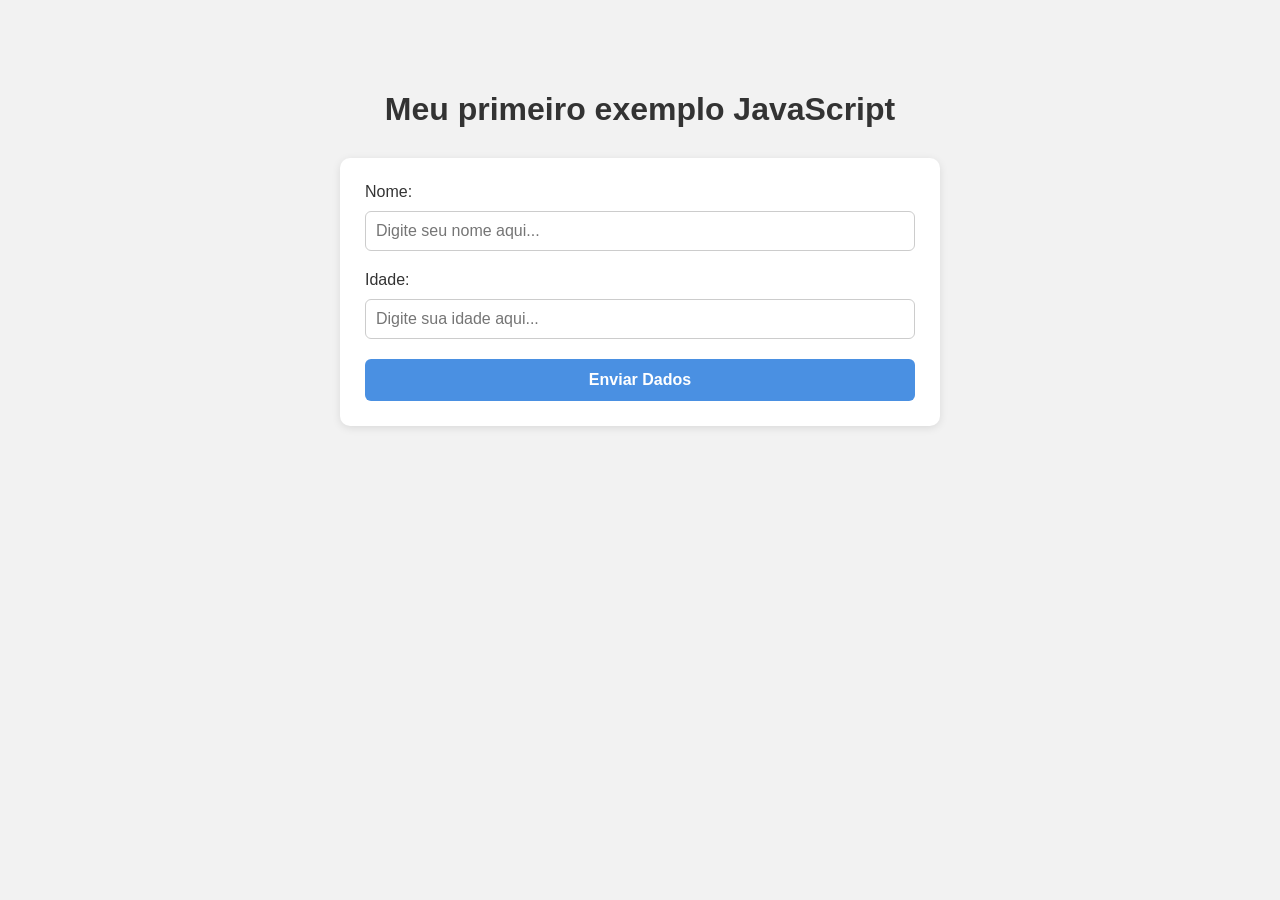
<file:  exemplos/ex-09-09/index.html>
<!DOCTYPE html>
<html lang="en">
<head>
    <meta charset="UTF-8">
    <meta name="viewport" content="width=device-width, initial-scale=1.0">
    <title>Helo, World JS!</title>
    <link rel="stylesheet" href="./style.css"  />
    <script src="./form.js" defer></script>
</head>
<body>
    <h1> Meu primeiro exemplo JavaScript</h1>

    <form id="formDados">
        <label for="nome">Nome:</label>
        <input type="text" id="nome" placeholder="Digite seu nome aqui..." />

    
        <label for="idade">Idade:</label>
        <input type="text" id="idade" placeholder="Digite sua idade aqui..." />

        <button type="submit">Enviar Dados</button>
    </form>

    <p id="nomeUsuario"></p>
    <p id="idadeUsuario"></p>
</body>
</html>
</file>
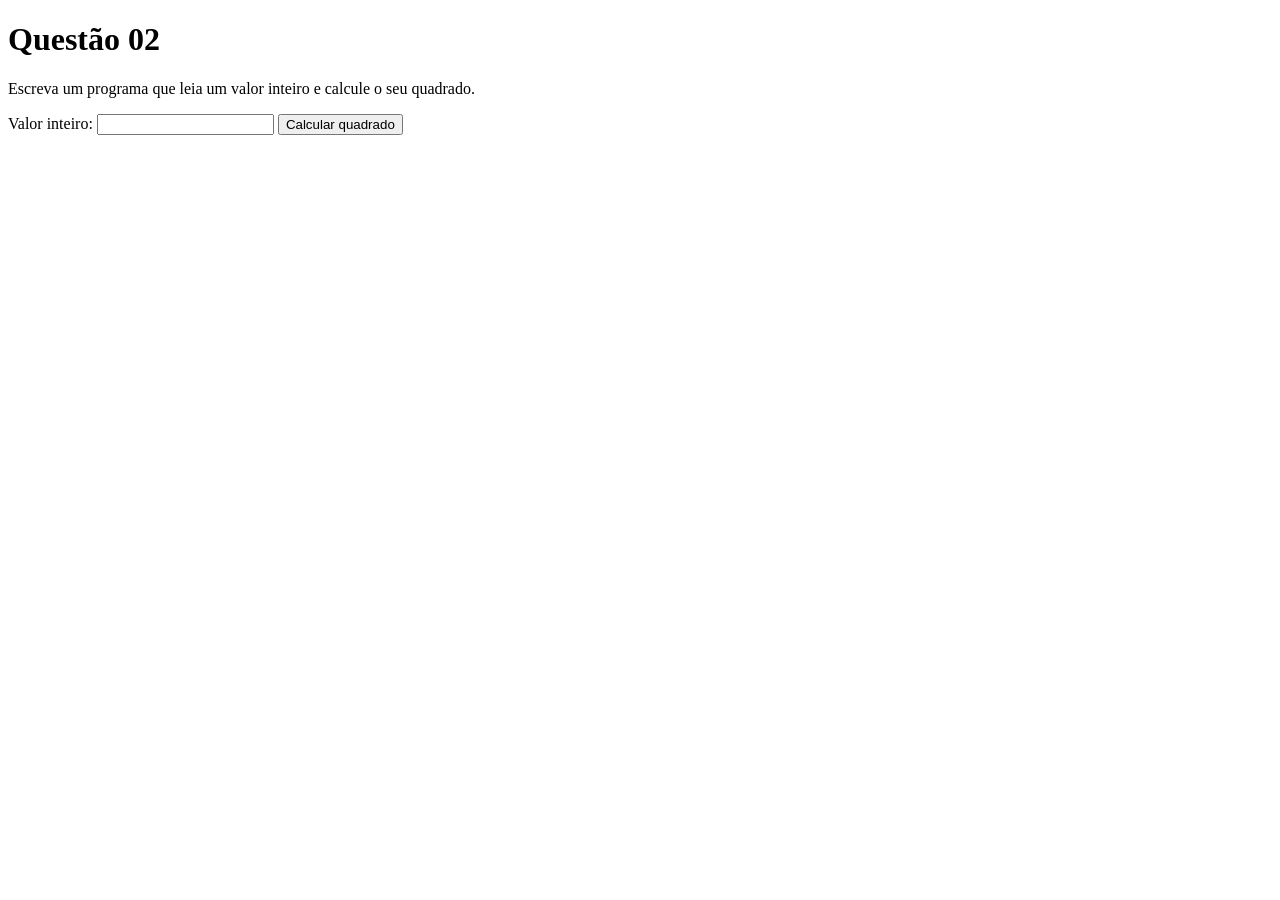
<file: q02/q02.html>
<!DOCTYPE html>
<html lang="pt-BR">
<head>
    <meta charset="UTF-8">
    <meta name="viewport" content="width=device-width, initial-scale=1.0">
    <title>Questão 02</title>
    <script src="./q02.js" defer></script>
</head>
<body>
    <h1>Questão 02</h1>
<p>
Escreva um programa que leia um valor inteiro e calcule o seu quadrado.
</p>

<form id="formDados">
    <label for="">Valor inteiro:</label>
    <input type="number" id="valor">

    <button type="submit">Calcular quadrado</button>
</form>

<p id="resultado"></p>
</body>
</html>
</file>
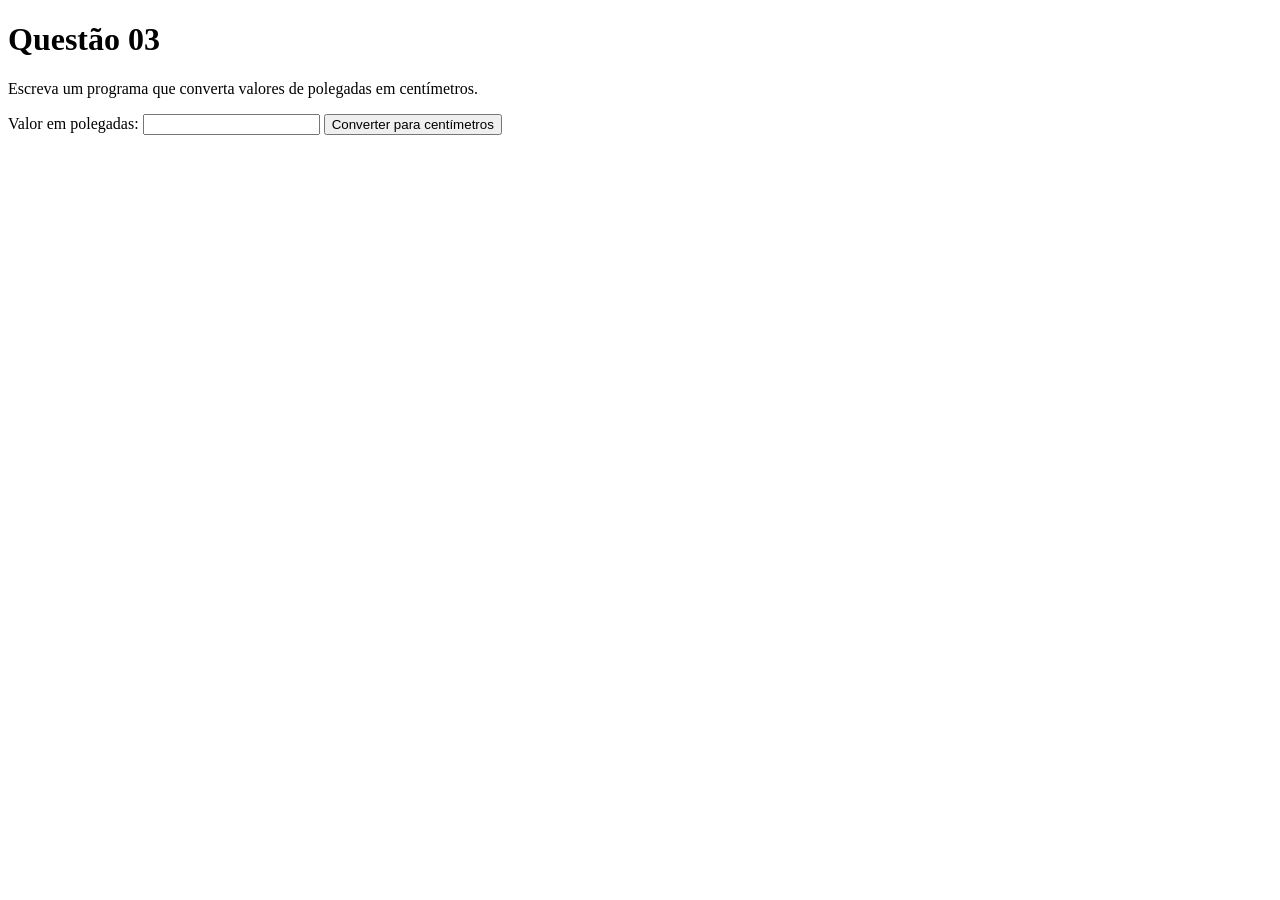
<file: q03/q03.html>
<!DOCTYPE html>
<html lang="pt-BR">
<head>
    <meta charset="UTF-8">
    <meta name="viewport" content="width=device-width, initial-scale=1.0">
    <title>Questão 03</title>
    <script src="./q03.js" defer></script>
</head>
<body>
    <h1>Questão 03</h1>

    <p>
        Escreva um programa que converta valores de polegadas em centímetros.
    </p>

    <form id="formDados">
        <label for="valorpolegadas">Valor em polegadas:</label>
        <input type="number" step="0.01" min="0.01" id="valorpolegadas">

        <button type="submit">Converter para centímetros</button>
    </form>

    <p id="resultado"></p>
</body>
</html>
</file>
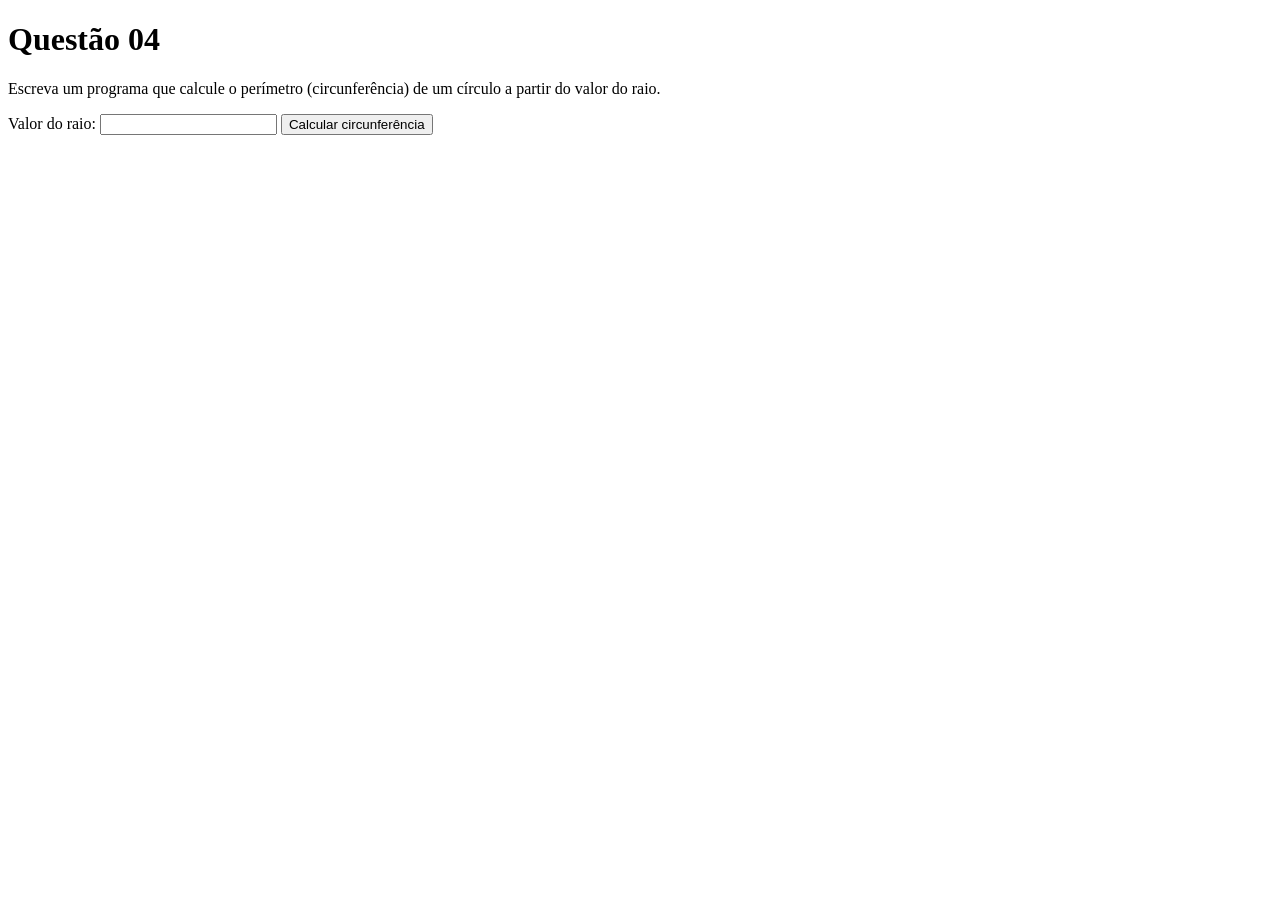
<file: q04/q04.html>
<!DOCTYPE html>
<html lang="pt-BR">
<head>
    <meta charset="UTF-8">
    <meta name="viewport" content="width=device-width, initial-scale=1.0">
    <title>Questão 04</title>
    <script src="./q04.js" defer></script>
</head>
<body>
    <h1>Questão 04</h1>

    <p>
        Escreva um programa que calcule o perímetro (circunferência) de um círculo a partir do valor do raio.
    </p>

    <form id="formDados">
        <label for="raio">Valor do raio:</label>
        <input type="number" step="0.01" min="0.01" id="raio">

        <button type="submit">Calcular circunferência</button>
    </form>

    <p id="resultado"></p>
</body>
</html>
</file>
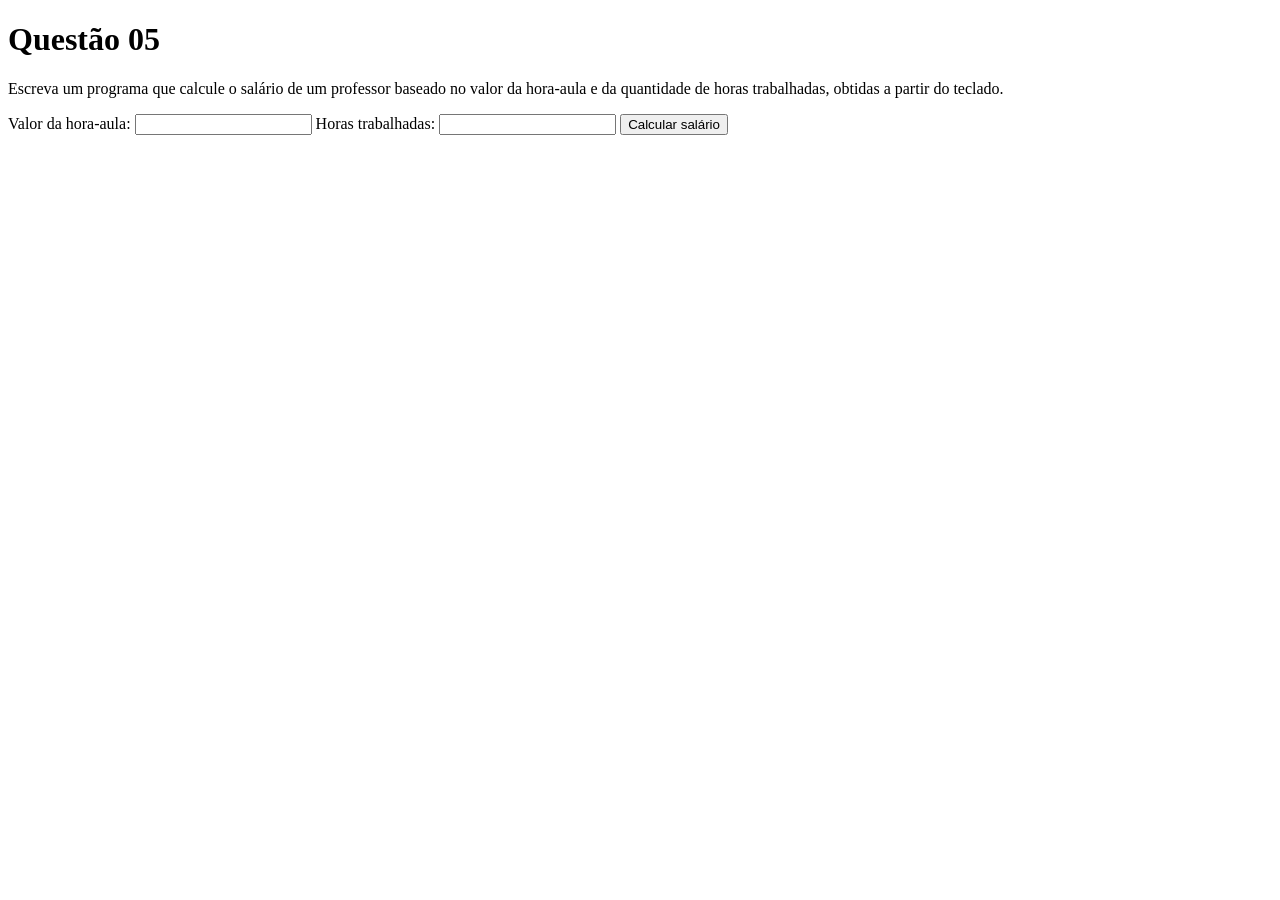
<file: q05/q05.html>
<!DOCTYPE html>
<html lang="pt-BR">
<head>
    <meta charset="UTF-8">
    <meta name="viewport" content="width=device-width, initial-scale=1.0">
    <title>Questão 05</title>
    <script src="./q05.js" defer></script>
</head>
<body>
    <h1>Questão 05</h1>

    <p>
        Escreva um programa que calcule o salário de um professor baseado no valor da hora-aula e da quantidade de
        horas trabalhadas, obtidas a partir do teclado.
    </p>

    <form id="formDados">
        <label for="valorhora">Valor da hora-aula:</label>
        <input type="number" step="0.01" min="0.01" id="valorhora">

        <label for="horastrabalhadas">Horas trabalhadas:</label>
        <input type="number" min="1" id="horastrabalhadas">

        <button type="submit">Calcular salário</button>
    </form>

    <p id="resultado"></p>
</body>
</html>
</file>
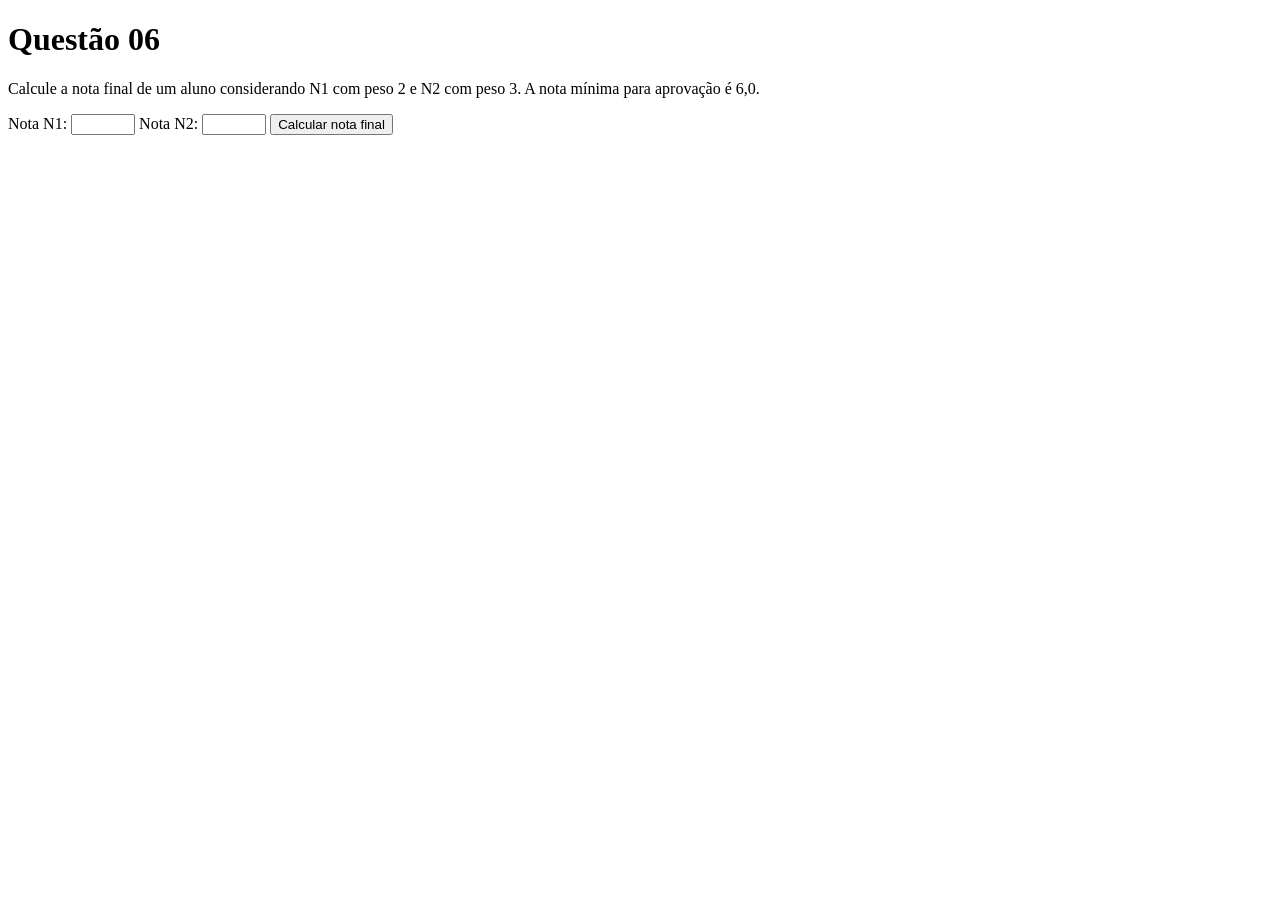
<file: q06/q06.html>
<!DOCTYPE html>
<html lang="pt-BR">
<head>
    <meta charset="UTF-8">
    <meta name="viewport" content="width=device-width, initial-scale=1.0">
    <title>Questão 06</title>
    <script src="./q06.js" defer></script>
</head>
<body>
    <h1>Questão 06</h1>

    <p>
        Calcule a nota final de um aluno considerando N1 com peso 2 e N2 com peso 3.
        A nota mínima para aprovação é 6,0.
    </p>

    <form id="formDados">
        <label for="n1">Nota N1:</label>
        <input type="number" step="0.1" min="0" max="10" id="n1">

        <label for="n2">Nota N2:</label>
        <input type="number" step="0.1" min="0" max="10" id="n2">

        <button type="submit">Calcular nota final</button>
    </form>

    <p id="resultado"></p>
</body>
</html>
</file>
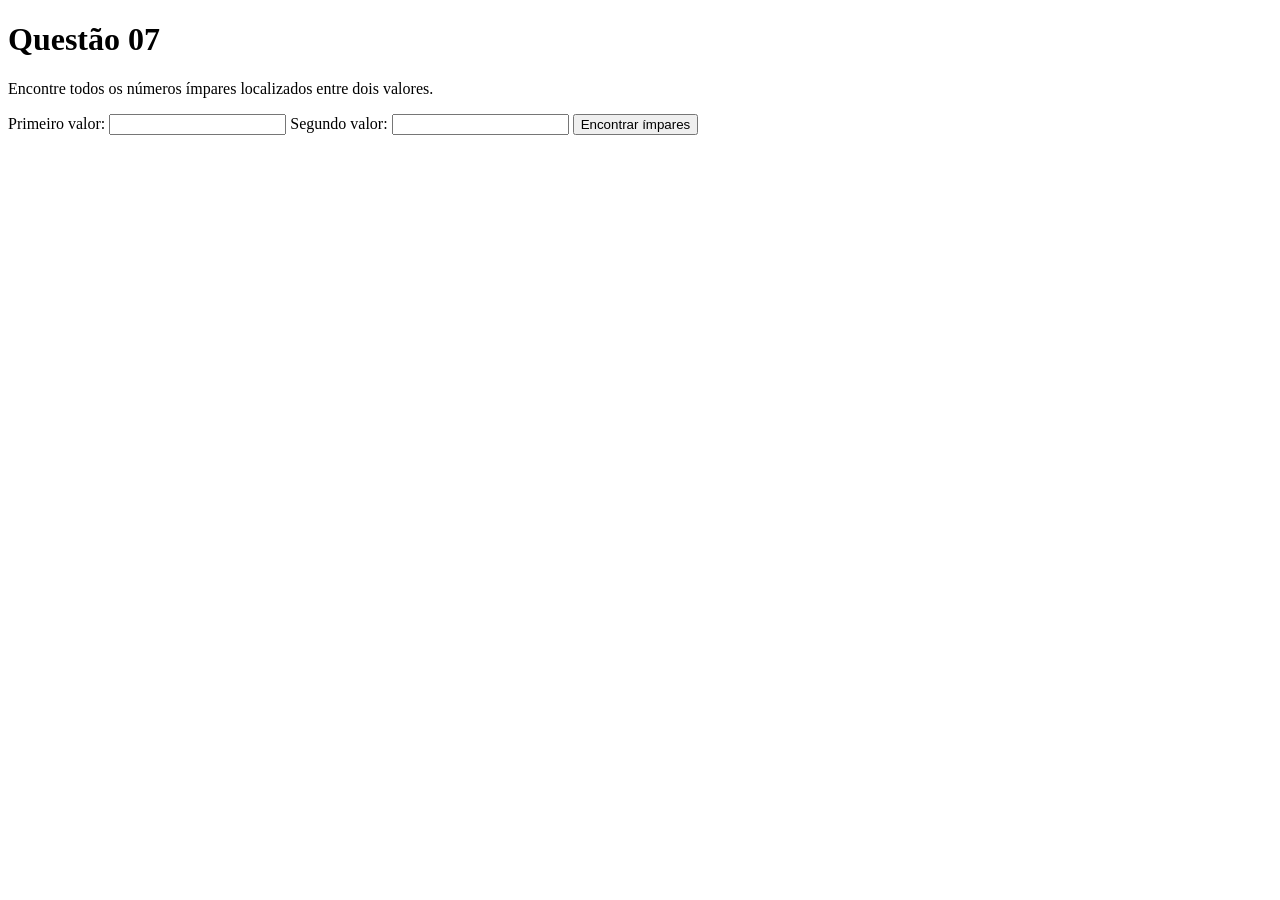
<file: q07/q07.html>
<!DOCTYPE html>
<html lang="pt-BR">
<head>
    <meta charset="UTF-8">
    <meta name="viewport" content="width=device-width, initial-scale=1.0">
    <title>Questão 07</title>
    <script src="./q07.js" defer></script>
</head>
<body>
    <h1>Questão 07</h1>

    <p>
        Encontre todos os números ímpares localizados entre dois valores.
    </p>

    <form id="formDados">
        <label for="valor1">Primeiro valor:</label>
        <input type="number" id="valor1">

        <label for="valor2">Segundo valor:</label>
        <input type="number" id="valor2">

        <button type="submit">Encontrar ímpares</button>
    </form>

    <p id="resultado"></p>
</body>
</html>
</file>
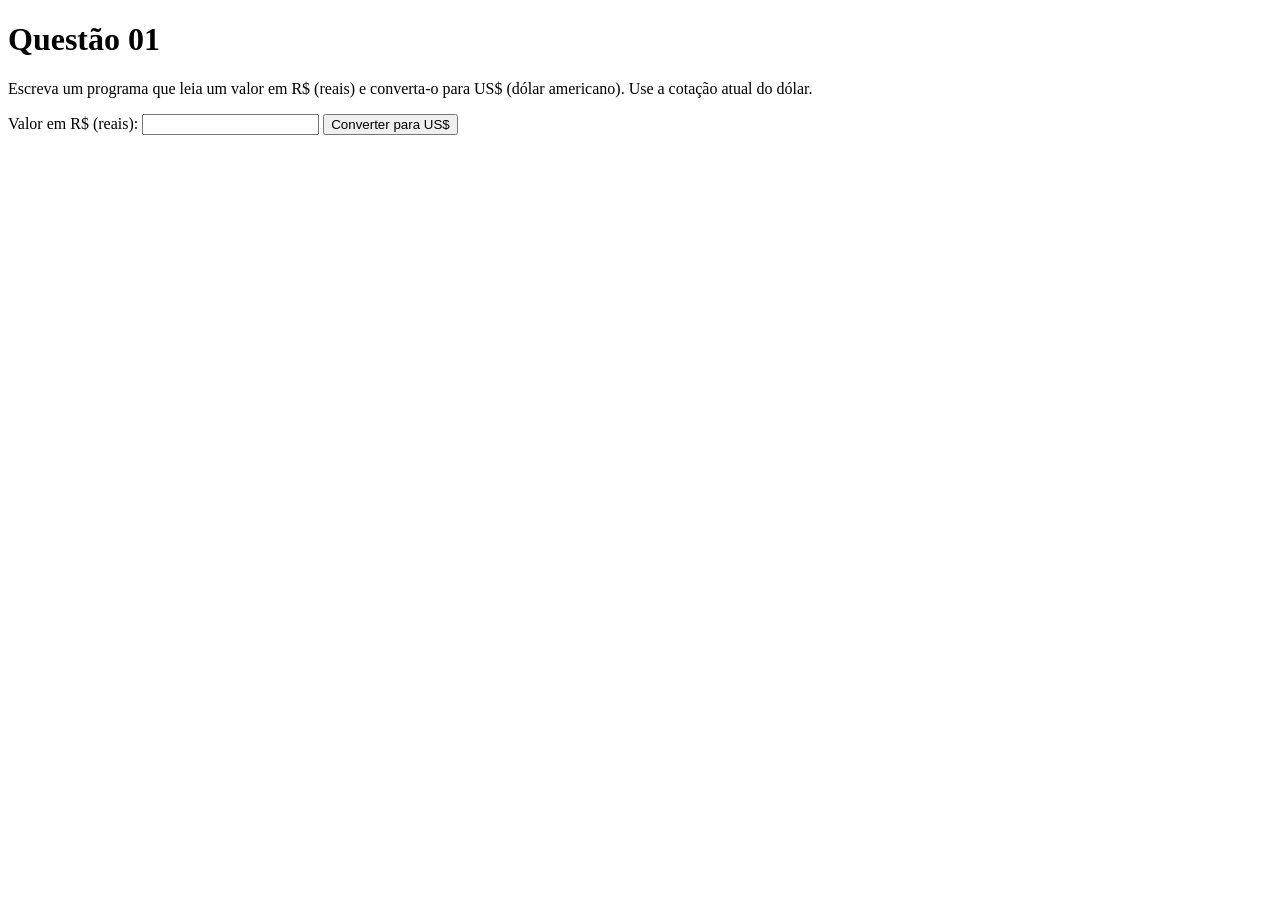
<file: atividades/atv-09-23/q01/q01.html>
<!DOCTYPE html>
<html lang="pt-BR">
<head>
    <meta charset="UTF-8">
    <meta name="viewport" content="width=device-width, initial-scale=1.0">
    <title>Questão 01</title>
    <script src="./q01.js" defer></script>
</head>
<body>
    <h1>Questão 01</h1>
<p>
Escreva um programa que leia um valor em R$ (reais) e converta-o para US$ (dólar americano). Use a cotação
atual do dólar.
</p>

<form id="formDados">
    <label for="">Valor em R$ (reais):</label>
    <input type="number" step="0.01" min="0.01" id="valorreais">


    <button type="submit">Converter para US$</button>
</form>

<p id="resultado"></p>
</body>
</html>
</file>
<file:  exemplos/ex-09-09/style.css>
/* Configurações gerais */
body {
  font-family: Arial, sans-serif;
  background-color: #f2f2f2;
  color: #333;

  max-width: 600px;
  margin: 50px auto;
  padding: 20px;
}

/* Título */
h1 {
  text-align: center;
  margin-bottom: 30px;
}

/* Formulário */
form {
  background-color: white;
  padding: 25px;
  border-radius: 10px;
  box-shadow: 0 2px 8px rgba(0, 0, 0, 0.1);

  display: flex;
  flex-direction: column;
  gap: 10px;
}

/* Campos de entrada */
input {
  padding: 10px;
  font-size: 16px;

  border: 1px solid #ccc;
  border-radius: 6px;

  margin-bottom: 10px;
}

input:focus {
  outline: none;
  border-color: #4a90e2;
}

/* Botão */
button {
  padding: 12px;

  font-size: 16px;
  font-weight: bold;

  color: white;
  background-color: #4a90e2;

  border: none;
  border-radius: 6px;

  cursor: pointer;
}

button:hover {
  background-color: #357abd;
}

/* Informações exibidas pelo JavaScript */
p {
  background-color: white;
  padding: 12px 15px;

  border-radius: 6px;

  box-shadow: 0 1px 4px rgba(0, 0, 0, 0.08);
}

#nomeUsuario,
#idadeUsuario {
  display: none;
}
</file>
